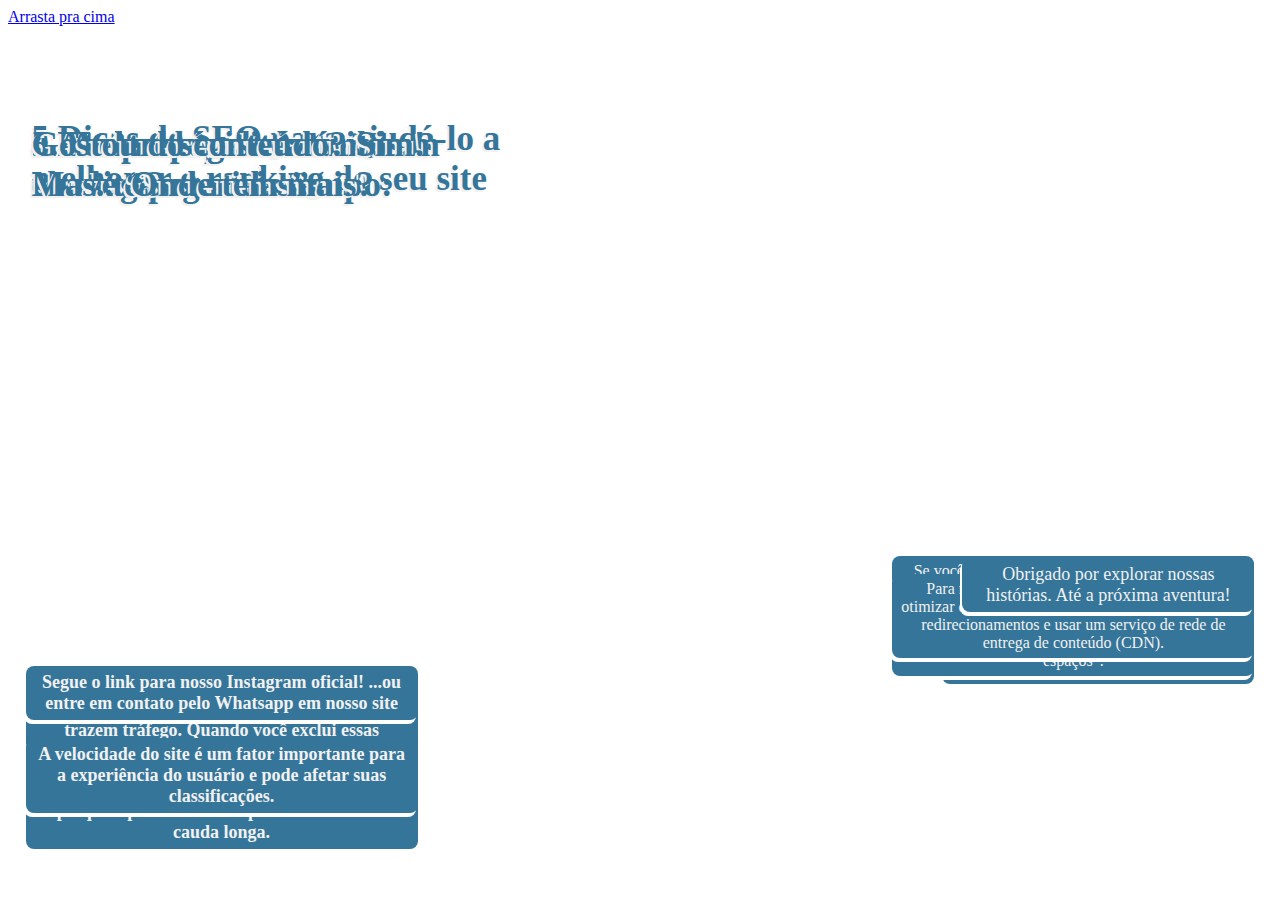
<file: primeiro-story.html>
<!DOCTYPE html>
<html amp lang="pt-BR">
  <head>
    <meta charset="utf-8" />
    <script async src="https://cdn.ampproject.org/v0.js"></script>
    <script
      async
      custom-element="amp-story"
      src="https://cdn.ampproject.org/v0/amp-story-1.0.js"
    ></script>
    <script async custom-element="amp-video" src="https://cdn.ampproject.org/v0/amp-video-0.1.js"></script>
    <script async custom-element="amp-analytics" src="https://cdn.ampproject.org/v0/amp-analytics-0.1.js"></script>
    <script async custom-element="amp-install-serviceworker" src="https://cdn.ampproject.org/v0/amp-install-serviceworker-0.1.js"></script>
    <title>5 Melhores Dicas de SEO</title>
    <link rel="shortcut icon" href="assets/images/logo-azul.webp" type="image/x-icon">
    <meta name="description" content="5 Dicas de SEO para ajudá-lo a melhorar o ranking do seu site, primeiro story da Fernandes Soluções, compartilhe caso goste do conteúdo.">
    <link rel="canonical" href="https://fernandessolucoes.github.io/primeiro-story.html" />
    <link rel="manifest" href="/manifest.json">
    
    <meta
      name="viewport"
      content="width=device-width,minimum-scale=1,initial-scale=1"
    />
    <style amp-boilerplate>
      body {
        -webkit-animation: -amp-start 8s steps(1, end) 0s 1 normal both;
        -moz-animation: -amp-start 8s steps(1, end) 0s 1 normal both;
        -ms-animation: -amp-start 8s steps(1, end) 0s 1 normal both;
        animation: -amp-start 8s steps(1, end) 0s 1 normal both;
      }
      @-webkit-keyframes -amp-start {
        from {
          visibility: hidden;
        }
        to {
          visibility: visible;
        }
      }
      @-moz-keyframes -amp-start {
        from {
          visibility: hidden;
        }
        to {
          visibility: visible;
        }
      }
      @-ms-keyframes -amp-start {
        from {
          visibility: hidden;
        }
        to {
          visibility: visible;
        }
      }
      @-o-keyframes -amp-start {
        from {
          visibility: hidden;
        }
        to {
          visibility: visible;
        }
      }
      @keyframes -amp-start {
        from {
          visibility: hidden;
        }
        to {
          visibility: visible;
        }
      }
    </style>
    <noscript
      ><style amp-boilerplate>
        body {
          -webkit-animation: none;
          -moz-animation: none;
          -ms-animation: none;
          animation: none;
        }
      </style></noscript
    >
  </head>
  <body>
    <amp-install-serviceworker
        src="/service-worker.js"
        layout="nodisplay">
    </amp-install-serviceworker>
    
    <amp-story
      standalone
      title="5 Dicas de SEO para ajudá-lo a melhorar o ranking do seu site"
      publisher="Fernandes Soluções"
      publisher-logo-src="assets/amp-stories/logo-1x1.webp"
      poster-portrait-src="assets/amp-stories/poster-3x4.webp"
      poster-square-src="assets/images/poster-1x1.webp"
      poster-landscape-src="assets/amp-stories/poster-4x3.webp"
      background-audio="assets/amp-stories/audio-de-fundo.mp3"
      supports-landscape
    >

      <amp-analytics type="googleanalytics" config="https://fernandessolucoes.github.io/ga4.json" data-credentials="include">
      <script type="application/json">
      {
          "vars": {
                      "GA4_MEASUREMENT_ID": "G-W6GX21ZLGV",
                      "GA4_ENDPOINT_HOSTNAME": "www.google-analytics.com",
                      "DEFAULT_PAGEVIEW_ENABLED": true,    
                      "GOOGLE_CONSENT_ENABLED": false,
                      "WEBVITALS_TRACKING": false,
                      "PERFORMANCE_TIMING_TRACKING": false,
                      "SEND_DOUBLECLICK_BEACON": false
          }
      }
      </script>
      </amp-analytics>

      <amp-story-page id="primeira-página" auto-advance-after="10s">
        <amp-story-grid-layer template="fill">
          <amp-video autoplay
            width="720"
            height="1280"
            poster="assets/amp-stories/loading.webp"
            layout="fill"
            cache="google"
            alt="imagem ilustratiiva de SEO para seu site">
            <source src="assets/amp-stories/video1.webm" type="video/webm">
          </amp-video>
        </amp-story-grid-layer>
        <amp-story-grid-layer template="vertical">
        <div style="position:absolute; top:35%; left:6%">
          <amp-img
            animate-in="fly-in-bottom"
            animate-in-duration="0.8s"
            src="assets/amp-stories/verificado.webp"
            width="100"
            height="100"
            alt="" 
          >
          </amp-img>
        </div>
        </amp-story-grid-layer>
        <amp-story-grid-layer template="vertical">
          <h1 animate-in="fly-in-bottom" animate-in-duration="0.8s" style="position: absolute; left: 2%; top: 10%;font-size: 35px; font-family: Tinos; color: #357599; text-align: left; border-radius: 8px; padding: 6px; max-width: 490px; text-shadow: -2px 2px #f1f1f1">5 Dicas de SEO para ajudá-lo a melhorar o ranking do seu site</h1>
          <h2 animate-in="fly-in-bottom" animate-in-duration="0.8s" style="position: absolute; left: 2%; top: 80%;font-size: 18px; font-family: Tinos; color: #f1f1f1; text-align: center; background-color: #357599; border-radius: 8px; padding: 6px; max-width: 380px; box-shadow: -2px 4px #fff">SEO é fácil como roubar doce de criança! Não perca mais tempo e comece a subir nas classificações como um foguete!</h2>
        <p animate-in="fly-in-bottom" animate-in-duration="0.8s" style="position: absolute; right: 2%; top: 68%;font-size: 18px; font-family: Tinos; color: #f1f1f1; text-align: center; background-color: #357599; border-radius: 8px; padding: 6px; max-width:300px; box-shadow: -2px 4px #fff">Mergulhe em histórias envolventes e visuais com nossas web stories.</p>
        </amp-story-grid-layer>
      </amp-story-page>


      <amp-story-page id="segunda-página" auto-advance-after="10s">
        <amp-story-grid-layer template="fill">
          <amp-video autoplay
            width="720"
            height="1280"
            poster="assets/amp-stories/loading.webp"
            layout="fill"
            cache="google"
            alt="imagem ilustratiiva de SEO para seu site 2">
            <source src="assets/amp-stories/video2.webm" type="video/webm">
          </amp-video>
        </amp-story-grid-layer>
        <amp-story-grid-layer template="vertical">
        <div style="position:absolute; top:32%; left:6%">
          <amp-img
            animate-in="fly-in-bottom"
            animate-in-duration="0.8s"
            src="assets/amp-stories/verificado.webp"
            width="100"
            height="100"
            alt=""
          >
          </amp-img>
        </div>
        </amp-story-grid-layer>
        <amp-story-grid-layer template="vertical">
          <h2 animate-in="fly-in-bottom" animate-in-duration="0.8s" style="position: absolute; left: 2%; top: 10%;font-size: 35px; font-family: Tinos; color: #357599; text-align: left; border-radius: 8px; padding: 6px; max-width: 360px; text-shadow: -2px 2px #f1f1f1">1.Use palavras-chave nos lugares certos:</h2>
          <h3 animate-in="fly-in-bottom" animate-in-duration="0.8s" style="position: absolute; left: 2%; top: 80%;font-size: 18px; font-family: Tinos; color: #f1f1f1; text-align: center; background-color: #357599; border-radius: 8px; padding: 6px; max-width: 380px; box-shadow: -2px 4px #fff">Certifique-se de que sua palavra-chave apareça pelo menos uma vez no título da página e nas primeiras 100 palavras do conteúdo.</h3>
        <p animate-in="fly-in-bottom" animate-in-duration="0.8s" style="position: absolute; right: 2%; top: 60%;font-size: 18px; font-family: Tinos; color: #f1f1f1; text-align: center; background-color: #357599; border-radius: 8px; padding: 6px; max-width: 350px; box-shadow: -2px 4px #fff">Se você está escrevendo sobre culinária, inclua a palavra-chave “culinária” no título e nas primeiras 100 palavras do conteúdo.</p>
        </amp-story-grid-layer>
      </amp-story-page>


      <amp-story-page id="terceira-página" auto-advance-after="10s">
        <amp-story-grid-layer template="fill">
          <amp-video autoplay
            width="720"
            height="1280"
            poster="assets/amp-stories/loading.webp"
            layout="fill"
            cache="google"
            alt="imagem ilustratiiva de SEO para seu site 3">
            <source src="assets/amp-stories/video3.webm" type="video/webm">
          </amp-video>
        </amp-story-grid-layer>
        <amp-story-grid-layer template="vertical">
        <div style="position:absolute; top:32%; left:6%">
          <amp-img
            animate-in="fly-in-bottom"
            animate-in-duration="0.8s"
            src="assets/amp-stories/verificado.webp"
            width="100"
            height="100"
            alt=""
          >
          </amp-img>
        </div>
        </amp-story-grid-layer>
        <amp-story-grid-layer template="vertical">
          <h2 animate-in="fly-in-bottom" animate-in-duration="0.8s" style="position: absolute; left: 2%; top: 10%;font-size: 35px; font-family: Tinos; color: #357599; text-align: left; border-radius: 8px; padding: 6px; max-width: 460px; text-shadow: -2px 2px #f1f1f1">2.Mantenha os usuários em seu site por mais tempo:</h2>
          <h3 animate-in="fly-in-bottom" animate-in-duration="0.8s" style="position: absolute; left: 2%; top: 80%;font-size: 18px; font-family: Tinos; color: #f1f1f1; text-align: center; background-color: #357599; border-radius: 8px; padding: 6px; max-width: 380px; box-shadow: -2px 4px #fff">Use muitos marcadores e subtítulos para tornar seu conteúdo mais fácil de ler e manter os usuários em seu site por mais tempo.</h3>
        <p animate-in="fly-in-bottom" animate-in-duration="0.8s" style="position: absolute; right: 2%; top: 60%;font-size: 18px; font-family: Tinos; color: #f1f1f1; text-align: center; background-color: #357599; border-radius: 8px; padding: 6px; max-width: 350px; box-shadow: -2px 4px #fff">Em um artigo sobre dicas de viagem, use marcadores para listar itens importantes e subtítulos para dividir o conteúdo em seções.</p>
        </amp-story-grid-layer>
      </amp-story-page>


      <amp-story-page id="quarta-página" auto-advance-after="10s">
        <amp-story-grid-layer template="fill">
          <amp-video autoplay
            width="720"
            height="1280"
            poster="assets/amp-stories/loading.webp"
            layout="fill"
            cache="google"
            alt="imagem ilustratiiva de SEO para seu site 4">
            <source src="assets/amp-stories/video4.webm" type="video/webm">
          </amp-video>
        </amp-story-grid-layer>
        <amp-story-grid-layer template="vertical">
        <div style="position:absolute; top:33%; left:6%">
          <amp-img
            animate-in="fly-in-bottom"
            animate-in-duration="0.8s"
            src="assets/amp-stories/verificado.webp"
            width="100"
            height="100"
            alt=""
          >
          </amp-img>
        </div>
        </amp-story-grid-layer>
        <amp-story-grid-layer template="vertical">
          <h2 animate-in="fly-in-bottom" animate-in-duration="0.8s" style="position: absolute; left: 2%; top: 10%;font-size: 35px; font-family: Tinos; color: #357599; text-align: left; border-radius: 8px; padding: 6px; max-width: 360px; text-shadow: -2px 2px #f1f1f1">3.Encontre palavras-chave “Sugeridas”:</h2>
          <h3 animate-in="fly-in-bottom" animate-in-duration="0.8s" style="position: absolute; left: 2%; top: 84%;font-size: 18px; font-family: Tinos; color: #f1f1f1; text-align: center; background-color: #357599; border-radius: 8px; padding: 6px; max-width: 380px; box-shadow: -2px 4px #fff">Use o Google Suggest e outras ferramentas de pesquisa para encontrar palavras-chave de cauda longa.</h3>
        <p animate-in="fly-in-bottom" animate-in-duration="0.8s" style="position: absolute; right: 2%; top: 62%;font-size: 16px; font-family: Tinos; color: #f1f1f1; text-align: center; background-color: #357599; border-radius: 8px; padding: 6px; max-width: 350px; box-shadow: -2px 4px #fff">Ao planejar um artigo sobre jardinagem, pesquisa para encontrar palavras-chave de cauda longa relacionadas ao assunto, como “como cultivar tomates em casa” ou “dicas para jardinagem em pequenos espaços”.</p>
        </amp-story-grid-layer>
      </amp-story-page>
      
      
      <amp-story-page id="quinta-página" auto-advance-after="10s">
        <amp-story-grid-layer template="fill">
          <amp-video autoplay
            width="720"
            height="1280"
            poster="assets/amp-stories/loading.webp"
            layout="fill"
            cache="google"
            alt="imagem ilustratiiva de SEO para seu site 5">
            <source src="assets/amp-stories/video5.webm" type="video/webm">
          </amp-video>
        </amp-story-grid-layer>
        <amp-story-grid-layer template="vertical">
        <div style="position:absolute; top:28%; left:6%">
          <amp-img
            animate-in="fly-in-bottom"
            animate-in-duration="0.8s"
            src="assets/amp-stories/verificado.webp"
            width="100"
            height="100"
            alt=""
          >
          </amp-img>
        </div>
        </amp-story-grid-layer>
        <amp-story-grid-layer template="vertical">
          <h2 animate-in="fly-in-bottom" animate-in-duration="0.8s" style="position: absolute; left: 2%; top: 10%;font-size: 35px; font-family: Tinos; color: #357599; text-align: left; border-radius: 8px; padding: 6px; max-width: 400px; text-shadow: -2px 2px #f1f1f1">4.Exclua páginas zumbis:</h2>
          <h3 animate-in="fly-in-bottom" animate-in-duration="0.8s" style="position: absolute; left: 2%; top: 75%;font-size: 18px; font-family: Tinos; color: #f1f1f1; text-align: center; background-color: #357599; border-radius: 8px; padding: 6px; max-width: 380px; box-shadow: -2px 4px #fff">Páginas zumbis são páginas em seu site que não trazem tráfego. Quando você exclui essas páginas, pode obter classificações mais altas e mais tráfego do Google.</h3>
        <p animate-in="fly-in-bottom" animate-in-duration="0.8s" style="position: absolute; right: 2%; top: 60%;font-size: 16px; font-family: Tinos; color: #f1f1f1; text-align: center; background-color: #357599; border-radius: 8px; padding: 6px; max-width: 350px; box-shadow: -2px 4px #fff">Se você tem um site sobre culinária e percebe que algumas páginas antigas sobre receitas não estão recebendo tráfego, considere excluí-las.</p>
        </amp-story-grid-layer>
      </amp-story-page>
      
      
      <amp-story-page id="sexta-página" auto-advance-after="10s">
        <amp-story-grid-layer template="fill">
          <amp-video autoplay
            width="720"
            height="1280"
            poster="assets/amp-stories/loading.webp"
            layout="fill"
            cache="google"
            alt="imagem ilustratiiva de SEO para seu site 6">
            <source src="assets/amp-stories/video6.webm" type="video/webm">
          </amp-video>
        </amp-story-grid-layer>
        <amp-story-grid-layer template="vertical">
        <div style="position:absolute; top:21%; left:6%">
          <amp-img
            animate-in="fly-in-bottom"
            animate-in-duration="0.8s"
            src="assets/amp-stories/verificado.webp"
            width="100"
            height="100"
            alt=""
          >
          </amp-img>
        </div>
        </amp-story-grid-layer>
        <amp-story-grid-layer template="vertical">
          <h2 animate-in="fly-in-bottom" animate-in-duration="0.8s" style="position: absolute; left: 2%; top: 10%;font-size: 35px; font-family: Tinos; color: #357599; text-align: left; border-radius: 8px; padding: 6px; max-width: 360px; text-shadow: -2px 2px #f1f1f1">5.Acelere seu site:</h2>
          <h3 animate-in="fly-in-bottom" animate-in-duration="0.8s" style="position: absolute; left: 2%; top: 80%;font-size: 18px; font-family: Tinos; color: #f1f1f1; text-align: center; background-color: #357599; border-radius: 8px; padding: 6px; max-width: 380px; box-shadow: -2px 4px #fff">A velocidade do site é um fator importante para a experiência do usuário e pode afetar suas classificações.</h3>
        <p animate-in="fly-in-bottom" animate-in-duration="0.8s" style="position: absolute; right: 2%; top: 62%;font-size: 16px; font-family: Tinos; color: #f1f1f1; text-align: center; background-color: #357599; border-radius: 8px; padding: 6px; max-width: 350px; box-shadow: -2px 4px #fff">Para melhorar a velocidade do site, você pode otimizar o tamanho das imagens, reduzir o número de redirecionamentos e usar um serviço de rede de entrega de conteúdo (CDN).</p>
        </amp-story-grid-layer>
      </amp-story-page>
      
      
      <amp-story-page id="sétima-página" auto-advance-after="10s">
        <amp-story-grid-layer template="fill">
          <amp-video autoplay
            width="720"
            height="1280"
            poster="assets/amp-stories/loading.webp"
            layout="fill"
            cache="google"
            alt="imagem ilustratiiva de SEO para seu site 7">
            <source src="assets/amp-stories/video7.webm" type="video/webm">
          </amp-video>
        </amp-story-grid-layer>
        <amp-story-grid-layer template="vertical">
        <div style="position:absolute; top:35%; left:6%">
          <amp-img
            animate-in="fly-in-bottom"
            animate-in-duration="0.8s"
            src="assets/amp-stories/verificado.webp"
            width="100"
            height="100"
            alt=""
          >
          </amp-img>
        </div>
        </amp-story-grid-layer>
        <amp-story-grid-layer template="vertical">
          <h2 animate-in="fly-in-bottom" animate-in-duration="0.8s" style="position: absolute; left: 2%; top: 10%;font-size: 35px; font-family: Tinos; color: #357599; text-align: left; border-radius: 8px; padding: 6px; max-width: 430px; text-shadow: -2px 2px #f1f1f1">Gostou do conteúdo? Sim! Mas... Onde tem mais?</h2>
          <h3 animate-in="fly-in-bottom" animate-in-duration="0.8s" style="position: absolute; left: 2%; top: 72%;font-size: 18px; font-family: Tinos; color: #f1f1f1; text-align: center; background-color: #357599; border-radius: 8px; padding: 6px; max-width: 380px; box-shadow: -2px 4px #fff">Segue o link para nosso Instagram oficial! ...ou entre em contato pelo Whatsapp em  nosso site</h3>
        <p animate-in="fly-in-bottom" animate-in-duration="0.8s" style="position: absolute; right: 2%; top:60%;font-size: 18px; font-family: Tinos; color: #f1f1f1; text-align: center; background-color: #357599; border-radius: 8px; padding: 6px; max-width: 280px; box-shadow: -2px 4px #fff">Obrigado por explorar nossas histórias. Até a próxima aventura!</p>
        </amp-story-grid-layer>
        <amp-story-cta-layer>
          <a href="https://www.instagram.com/fernandessolucoesdf">Arrasta pra cima</a>
        </amp-story-cta-layer>
      </amp-story-page>
      
    </amp-story>
  </body>
</html>
</file>
